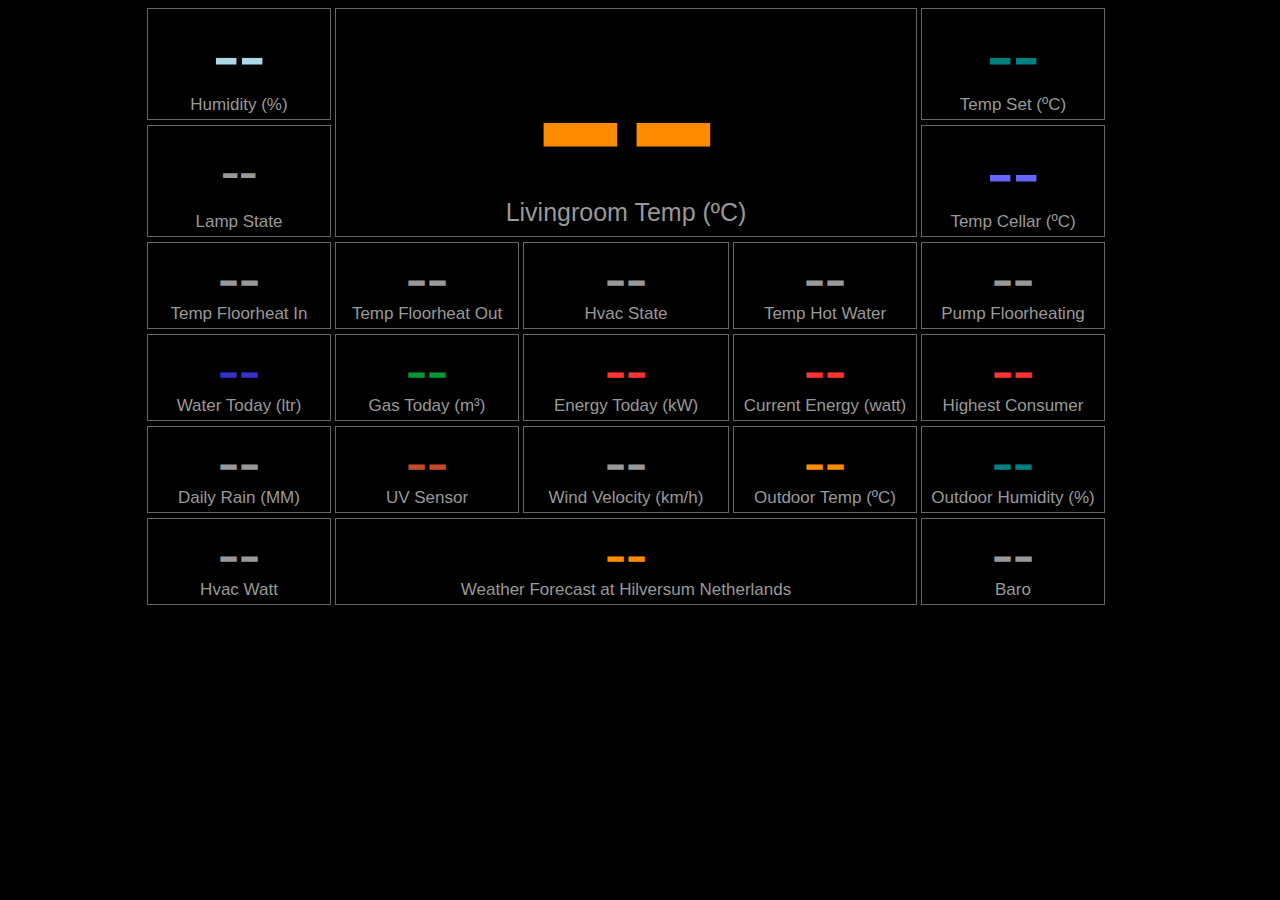
<file: www/views/frontpage.html>
<!DOCTYPE html>
<html lang="en">
<head>
<meta charset="utf-8">
<title>MyWeatherView</title> 
<link href='http://fonts.googleapis.com/css?family=Orbitron:700' rel='stylesheet' type='text/css'>
<script src="http://code.jquery.com/jquery-3.5.1.min.js"></script>
<style>
div#cnt {
	width: 990px;
    margin: 0 auto;
    text-align: center;
}

a, a:visited { text-decoration: none; color: #336699; }
a:hover { text-decoration: none; color: #003366; }

#frame {
	float: left;
	margin: 0px;
	padding: 0px 2px 0px 2px;
}

#label_lg {
	font-family: arial;
	font-weight: normal;
	color: #999;
	font-size: 17px;
	margin-top: -20px;
	height: 25px;
	line-height: 10px;
}

#itemp {
	font-family: Orbitron, serif;
	font-weight: bold;
	width: 570px;
	padding: 5px;
	border: 1px solid #666;
	height: 217px;	
	line-height: 210px; 
	font-size: 180px;	
	color: darkorange;
	margin: 0px ;
}

#ihi, #ilow, #ohi, #ihum, #astat, #astatw, #otemp, #crte,
#ohi, #rain, #ohum, #ocld, #otxt, #ctime, #cycb, #ctemp, #cyce, 
#tmpb, #tmpe, #tmpc, #crte, #ctme, #wind, #state, 
#ctmep, #sgas, #mode, #estate {
	font-family: Orbitron, serif;
	font-weight: bold;
	width: 162px;
	padding: 10px;
	border: 1px solid #666;
	height: 90px;
	line-height: 75px; 		
	font-size: 90px;
	color: #999;
}

#ctime, #cycb, #cyce, #tmpb, #tmpe, #tmpc, #crte, #ctme, #ohi, 
#rain, #ohum, #ocld, #otxt, #otemp, #wind, #astat, #awatt, 
#astatw, #state, #estate, #ctmep, #sgas, #mode {
	height: 65px;
	line-height: 55px;
	color: #999;
}

#state, #estate, #crte, #wind { 
	width: 184px; 
}

#otxt { 
	width: 560px; 
	font-size: 40px;
	line-height: 55px;
	color: darkorange;
}

#al { 
	margin-left: -35px; 
	margin-top: 55px; 
	width: 1050px;height: 570px;	
}

</style>
</head>
<div id="images"></div>
<body bgcolor="#000">
<div id="cnt">
<div style="margin-bottom:5px;">
<div>
<div>
<div id="frame">
	<div id="ihum" style="color:lightblue;font-size:50px;">--</div>
	<div id="label_lg">Humidity (%)</div>
	<div id="ilow" style="font-size:35px;">--</div>
	<div id="label_lg">Lamp State</div>
</div>
<div id="frame">
	<div id="itemp">--</div>
	<div id="label_lg" style="font-size:25px;margin-top:-30px;">Livingroom Temp (º<span class="degsign">C</span>)</div>
</div>
<div id="frame">
	<div id="ihi" style="color:teal;font-size:50px;">--</div>
	<div id="label_lg">Temp Set (º<span class="degsign">C</span>)</div>
	<div id="ctemp" style="color:#6666FF;font-size:50px;">--</div>
	<div id="label_lg">Temp Cellar (º<span class="degsign">C</span>)</div>
</div>
</div>

<div>
<div id="frame">
	<div id="cycb" style="font-size:40px;">--</div>
	<div id="label_lg">Temp Floorheat In</div>
</div>
<div id="frame">
	<div id="cyce" style="font-size:40px;">--</div>
	<div id="label_lg">Temp Floorheat Out</div>
</div>
<div id="frame">
	<div id="state" style="font-size:40px;">--</div>
	<div id="label_lg">Hvac State</div>
</div>
<div id="frame">
	<div id="tmpb" style="font-size:40px;">--</div>
	<div id="label_lg">Temp Hot Water</div>
</div>
<div id="frame">
	<div id="tmpe" style="font-size:40px;">--</div>
	<div id="label_lg">Pump Floorheating</div>
</div>
</div>

<div>
<div id="frame">
	<div id="mode" style="font-size:40px;;color:#3333cc;">--</div>
	<div id="label_lg">Water Today (ltr)</div>
</div>
<div id="frame">
	<div id="sgas" style="font-size:40px;color:#009933;">--</div>
	<div id="label_lg">Gas Today (m³)</div>
</div>
<div id="frame">
	<div id="estate" style="font-size:40px;color:#ff3333;">--</div>
	<div id="label_lg">Energy Today (kW)</div>
</div>
<div id="frame">
	<div id="ctmep" style="font-size:40px;color:#ff3333;">--</div>
	<div id="label_lg">Current Energy (watt)</div>
</div>
<div id="frame">
	<div id="ctme" style="font-size:40px;color:#ff3333;">--</div>
	<div id="label_lg">Highest Consumer</div>
</div>
</div>

<div>
<div id="frame">
	<div id="rain" style="font-size:40px;">--</div>
	<div id="label_lg">Daily Rain (MM)</div>
</div>
<div id="frame">
	<div id="ohi" style="font-size:40px;color:#C34A2C;">--</div>
	<div id="label_lg">UV Sensor</div>
</div>
<div id="frame">
	<div id="wind" style="font-size:40px;">--</div>
	<div id="label_lg">Wind Velocity (<span class="windsign">km/h</span>)</div>
</div>
<div id="frame">
	<div id="otemp" style="font-size:40px;color:darkorange;">--</div>
	<div id="label_lg">Outdoor Temp (º<span class="degsign">C</span>)</div>
</div>
<div id="frame">
	<div id="ohum" style="font-size:40px;color:teal;">--</div>
	<div id="label_lg">Outdoor Humidity (%)</div>
</div>
</div>

<div>
<div id="frame">
	<div id="astat" style="font-size:40px;">--</div>
	<div id="label_lg">Hvac Watt</div>
</div>
<div id="frame">
	<div id="otxt">--</div>
	<div id="label_lg">Weather Forecast at Hilversum Netherlands</div>
</div>
<div id="frame">
	<div id="astatw" style="font-size:40px;">--</div>
	<div id="label_lg">Baro</div>
</div>
</div>

</div>
<div id="all"></div><br>
</div>
</div>

<script type="text/javascript" charset="utf-8">
function RefreshData()
{
	clearInterval($.refreshTimer);
	var jurl=$.domoticzurl+"/json.htm?type=devices&plan="+$.roomplan+"&jsoncallback=?";
	$.getJSON(jurl,
	{
		format: "json"
	},
	function(data) {
		if (typeof data.result != 'undefined') {
			if (typeof data.WindSign != 'undefined') {
				$('.windsign').html(data.WindSign);
			}
			if (typeof data.TempSign != 'undefined') {
				$('.degsign').html(data.TempSign);
			}
			$.each(data.result, function(i,item){
				for( var ii = 0, len = $.PageArray.length; ii < len; ii++ ) {
					if( $.PageArray[ii][0] === item.idx ) {
						var vtype=$.PageArray[ii][1];
						var vlabel=$.PageArray[ii][2];
						var vdata=item[vtype];
						if (typeof vdata == 'undefined') {
							vdata="??";
						}
						else {
							vdata=new String(vdata).split(" ",1)[0];
						}
						$('#'+vlabel).html(vdata);
					}
				}
			});
		}
	});
	$.refreshTimer = setInterval(RefreshData, 10000);
}

$(document).ready(function() {
	$.roomplan=1;
	$.domoticzurl="http://192.168.0.41:8080";
	//format: idx, value, label, comment
	$.PageArray = [
		['630','Temp','itemp','woonkamer'],
		['630','Humidity','ihum','woonkamer'],
		['630','Barometer','astatw','woonkamer'],
		['630','ForecastStr','otxt','woonkamer'],
		['503','Temp','otemp','buiten'],
		['503','Humidity','ohum','buiten'],
		['627','SetPoint','ihi','room setpoint'],
		['584','Usage','ctmep','elektra'],
		['584','CounterToday','estate','elektra'],
		['3','Rain','rain','rain'],
		['585','CounterToday','sgas','gas'],
		['411','UVI','ohi','uv'],
		['613','Speed','wind','wind'],
		['401','Status','ilow','lamp'],
	];

    RefreshData();
});  
</script>

</body>
</html>
</file>
